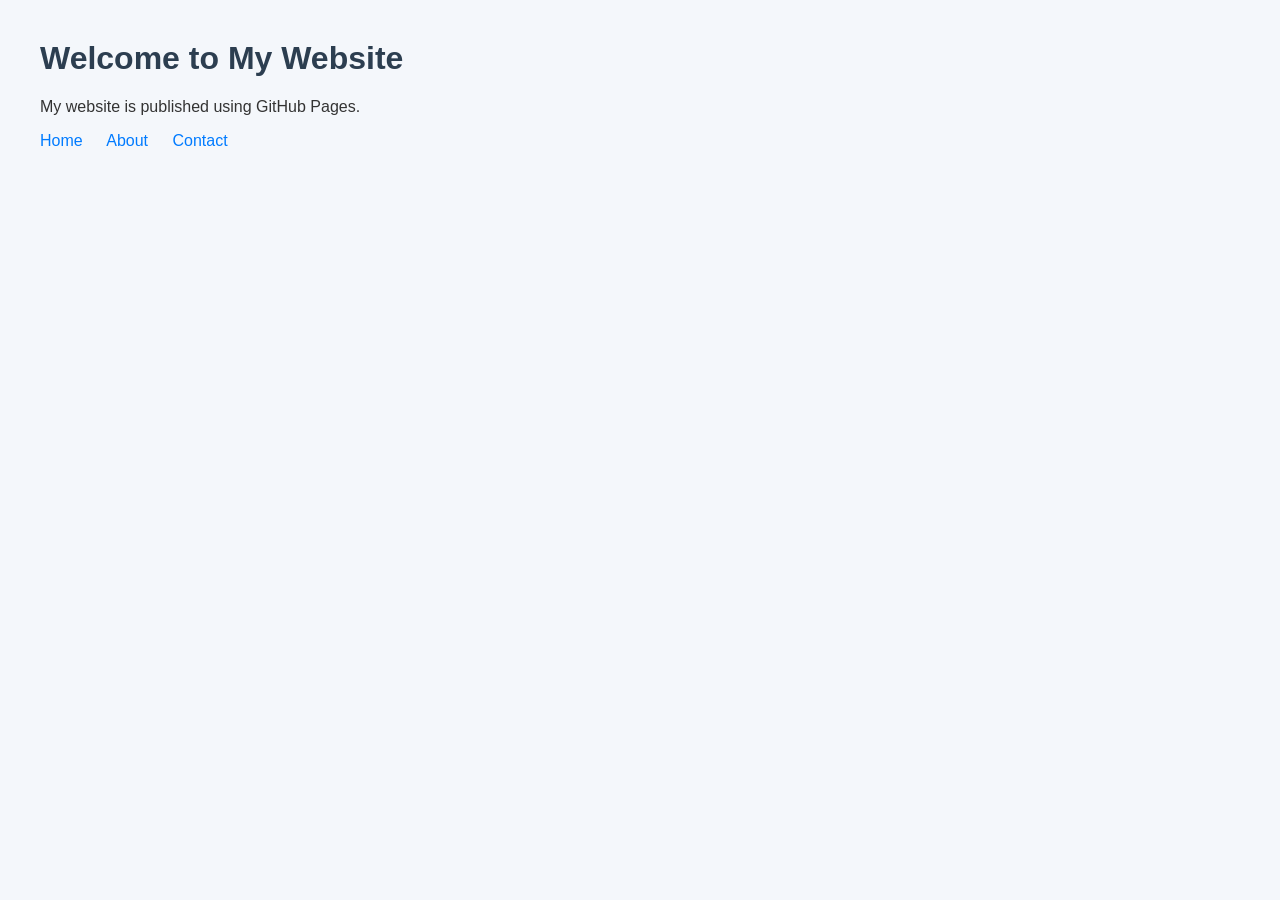
<file: index.html>
<!DOCTYPE html>
<html lang="en">
<head>
    <meta charset="UTF-8">
    <meta name="viewport" content="width=device-width, initial-scale=1.0">
    <title>My Node.js Web Server</title>
    <link rel="stylesheet" href="./public/style.css">
</head>
<body>
    <h1>Welcome to My Website</h1>
    <p>My website is published using GitHub Pages.</p>

    <nav>
        <a href="./public/home.html">Home</a>
        <a href="./public/about.html">About</a>
        <a href="./public/contact.html">Contact</a>
    </nav>
</body>
</html>
</file>
<file: public/style.css>
body {
  font-family: Arial, sans-serif;
  margin: 40px;
  background: #f4f7fb;
  color: #333;
}

nav {
  margin-bottom: 30px;
}

nav a {
  margin-right: 20px;
  color: #007bff;
  text-decoration: none;
}

h1 {
  color: #2c3e50;
}
</file>
